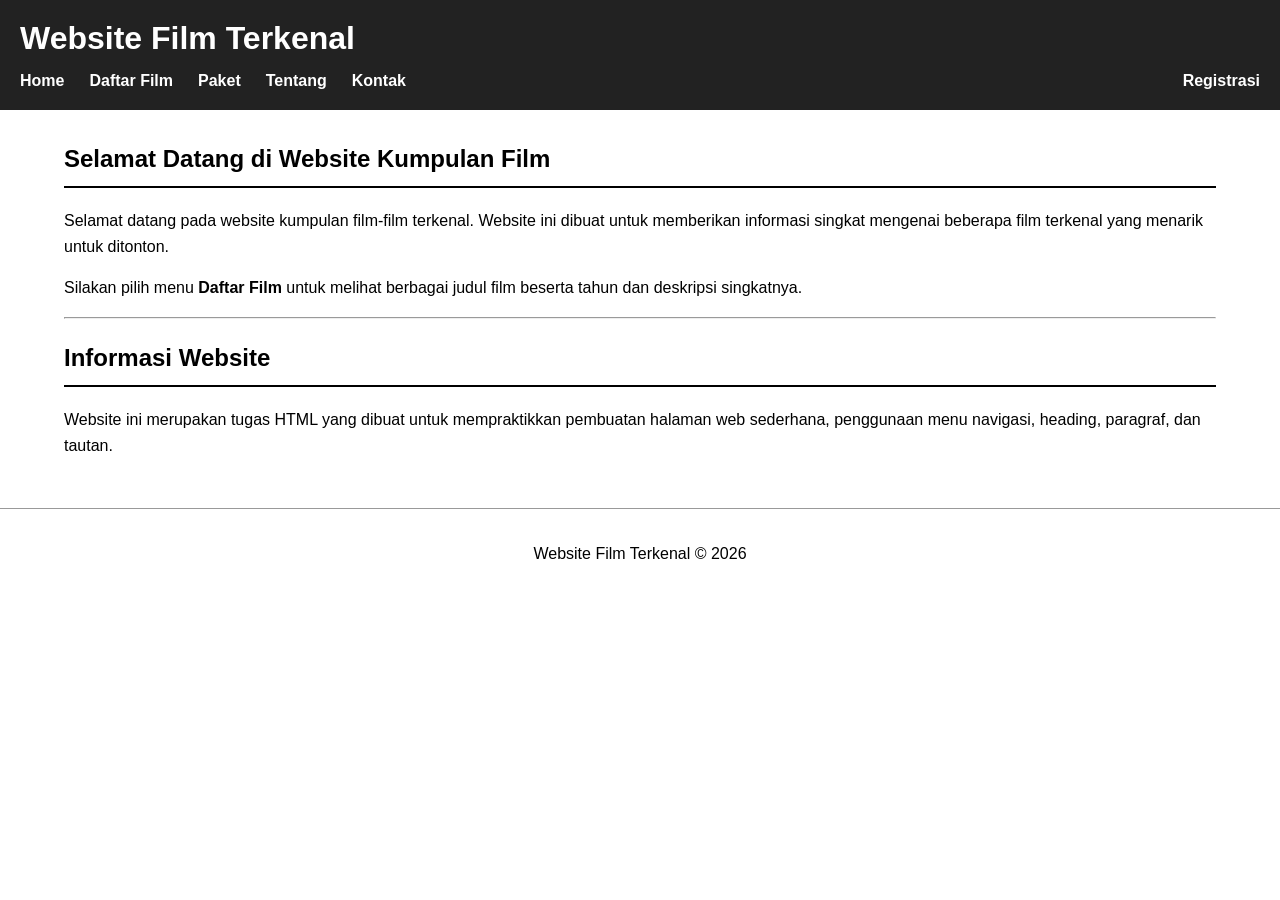
<file: index.html>
<!DOCTYPE html>
<html>
<head>
    <title>Website Film Terkenal</title>
    <link rel="stylesheet" href="style.css">
</head>

<body>

    <header>
        <h1>Website Film Terkenal</h1>

        <nav>
            <a href="index.html">Home</a>
            <a href="film.html">Daftar Film</a>
            <a href="paket.html">Paket</a>
            <a href="tentang.html">Tentang</a>
            <a href="kontak.html">Kontak</a>
            <a href="registrasi.html" class="nav-kanan">Registrasi</a>
        </nav>
    </header>

    <main>

        <h2>Selamat Datang di Website Kumpulan Film</h2>

        <p>
            Selamat datang pada website kumpulan film-film terkenal.
            Website ini dibuat untuk memberikan informasi singkat
            mengenai beberapa film terkenal yang menarik untuk ditonton.
        </p>

        <p>
            Silakan pilih menu <b>Daftar Film</b> untuk melihat
            berbagai judul film beserta tahun dan deskripsi singkatnya.
        </p>

        <hr>

        <h2>Informasi Website</h2>

        <p>
            Website ini merupakan tugas HTML yang dibuat untuk
            mempraktikkan pembuatan halaman web sederhana,
            penggunaan menu navigasi, heading, paragraf, dan tautan.
        </p>

    </main>

    <footer>
        <p>Website Film Terkenal &copy; 2026</p>
    </footer>

</body>
</html>
</file>
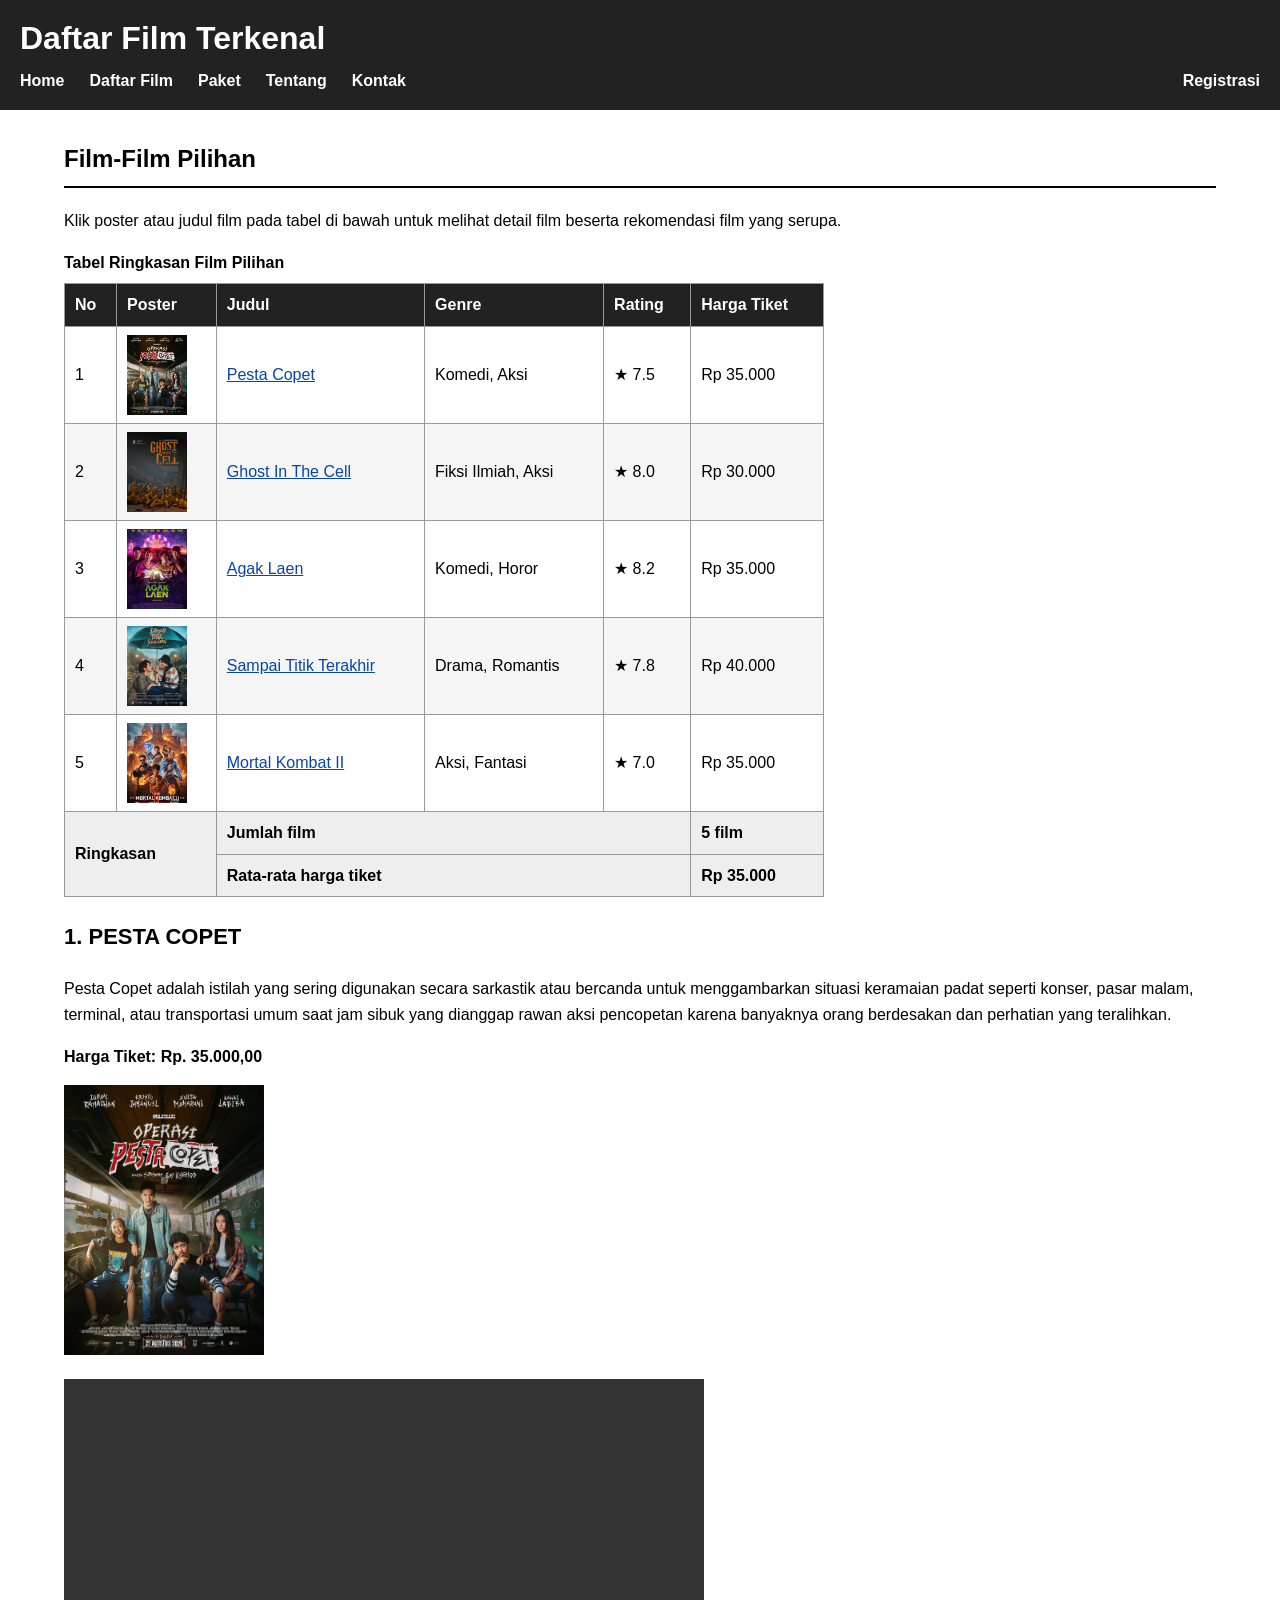
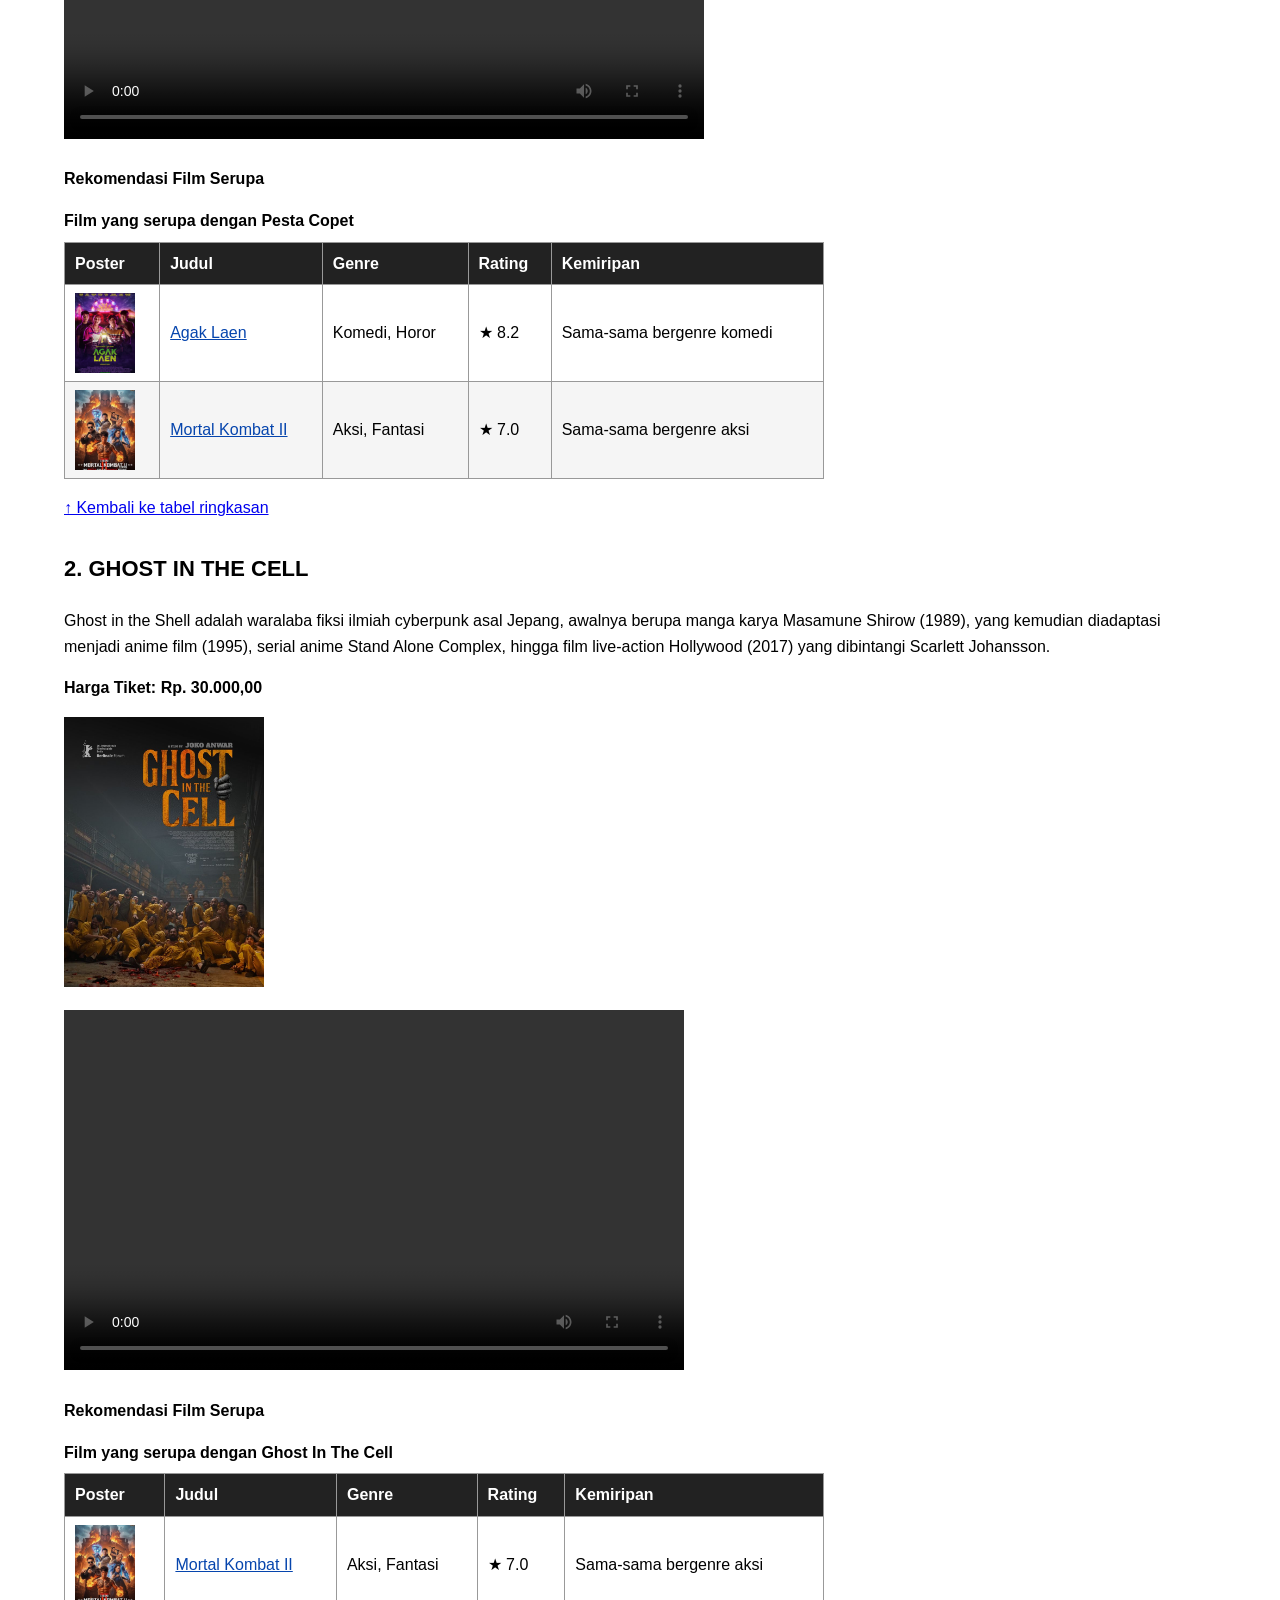
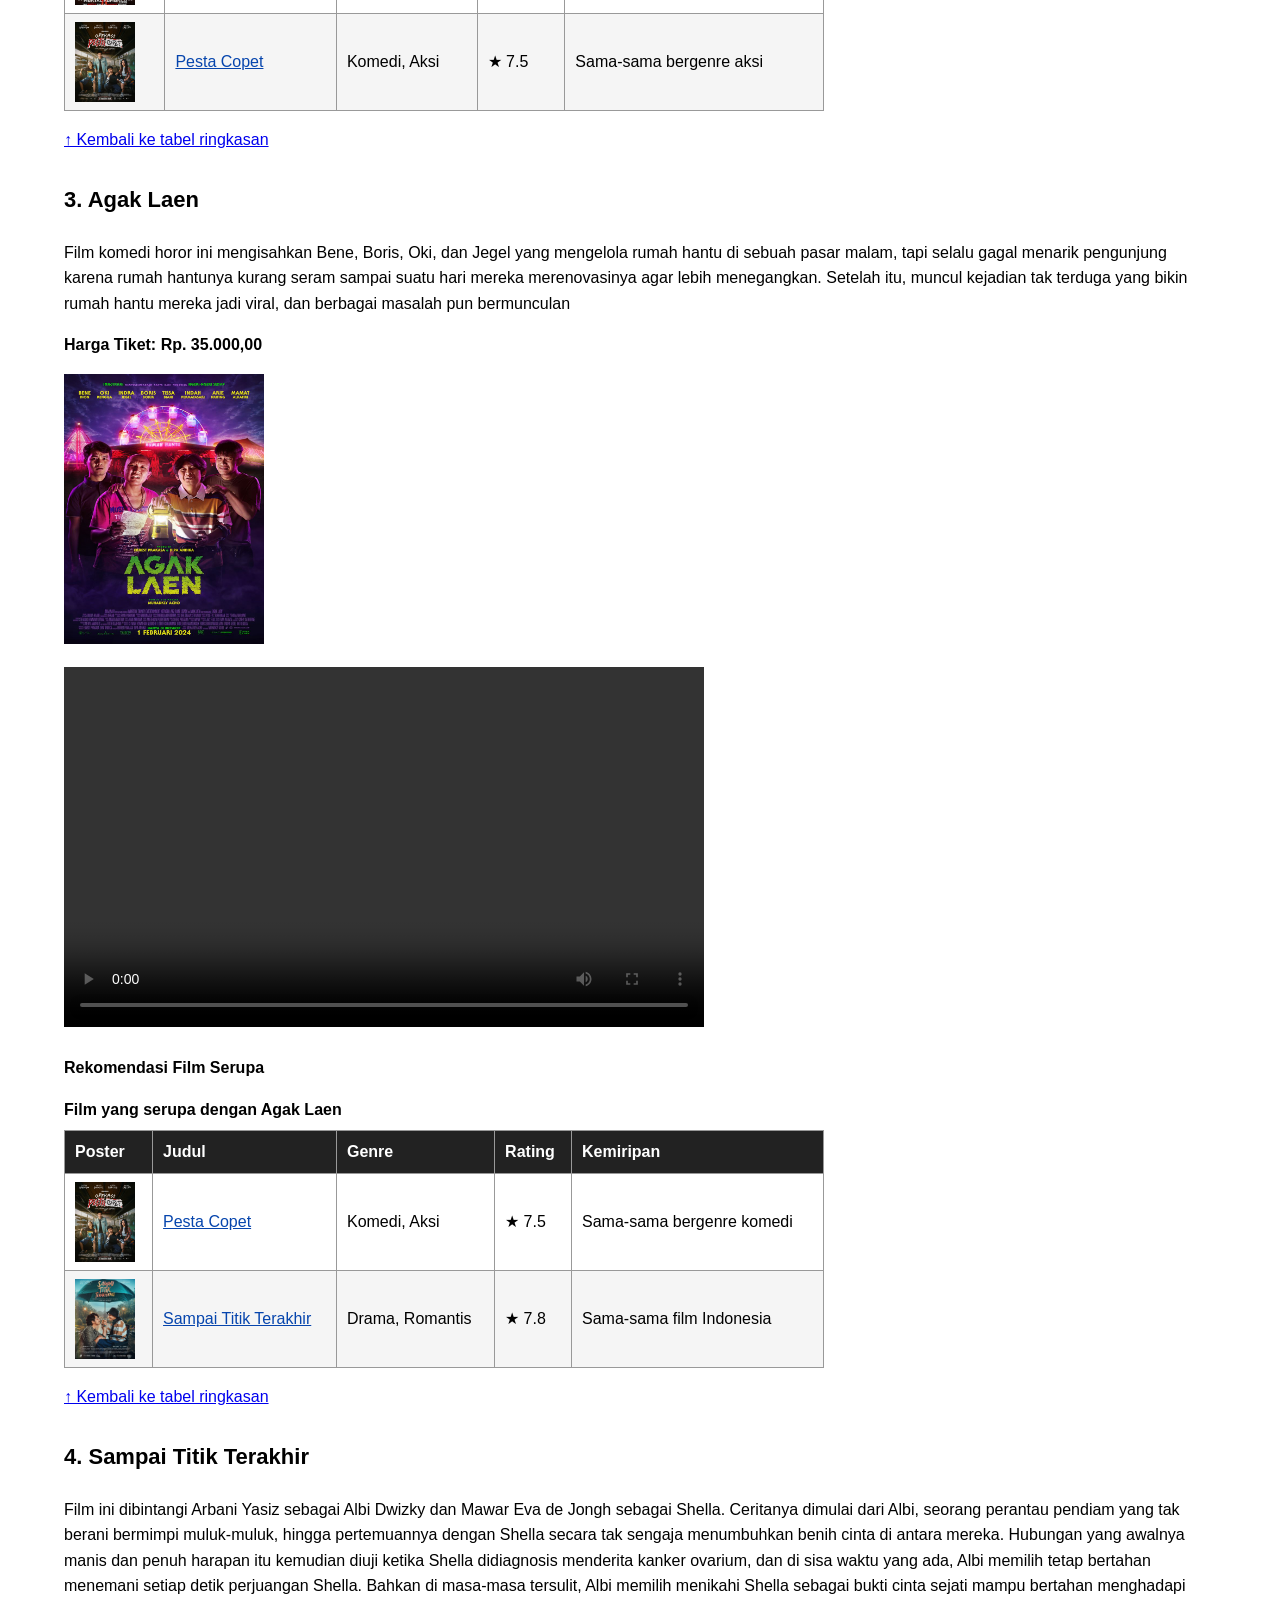
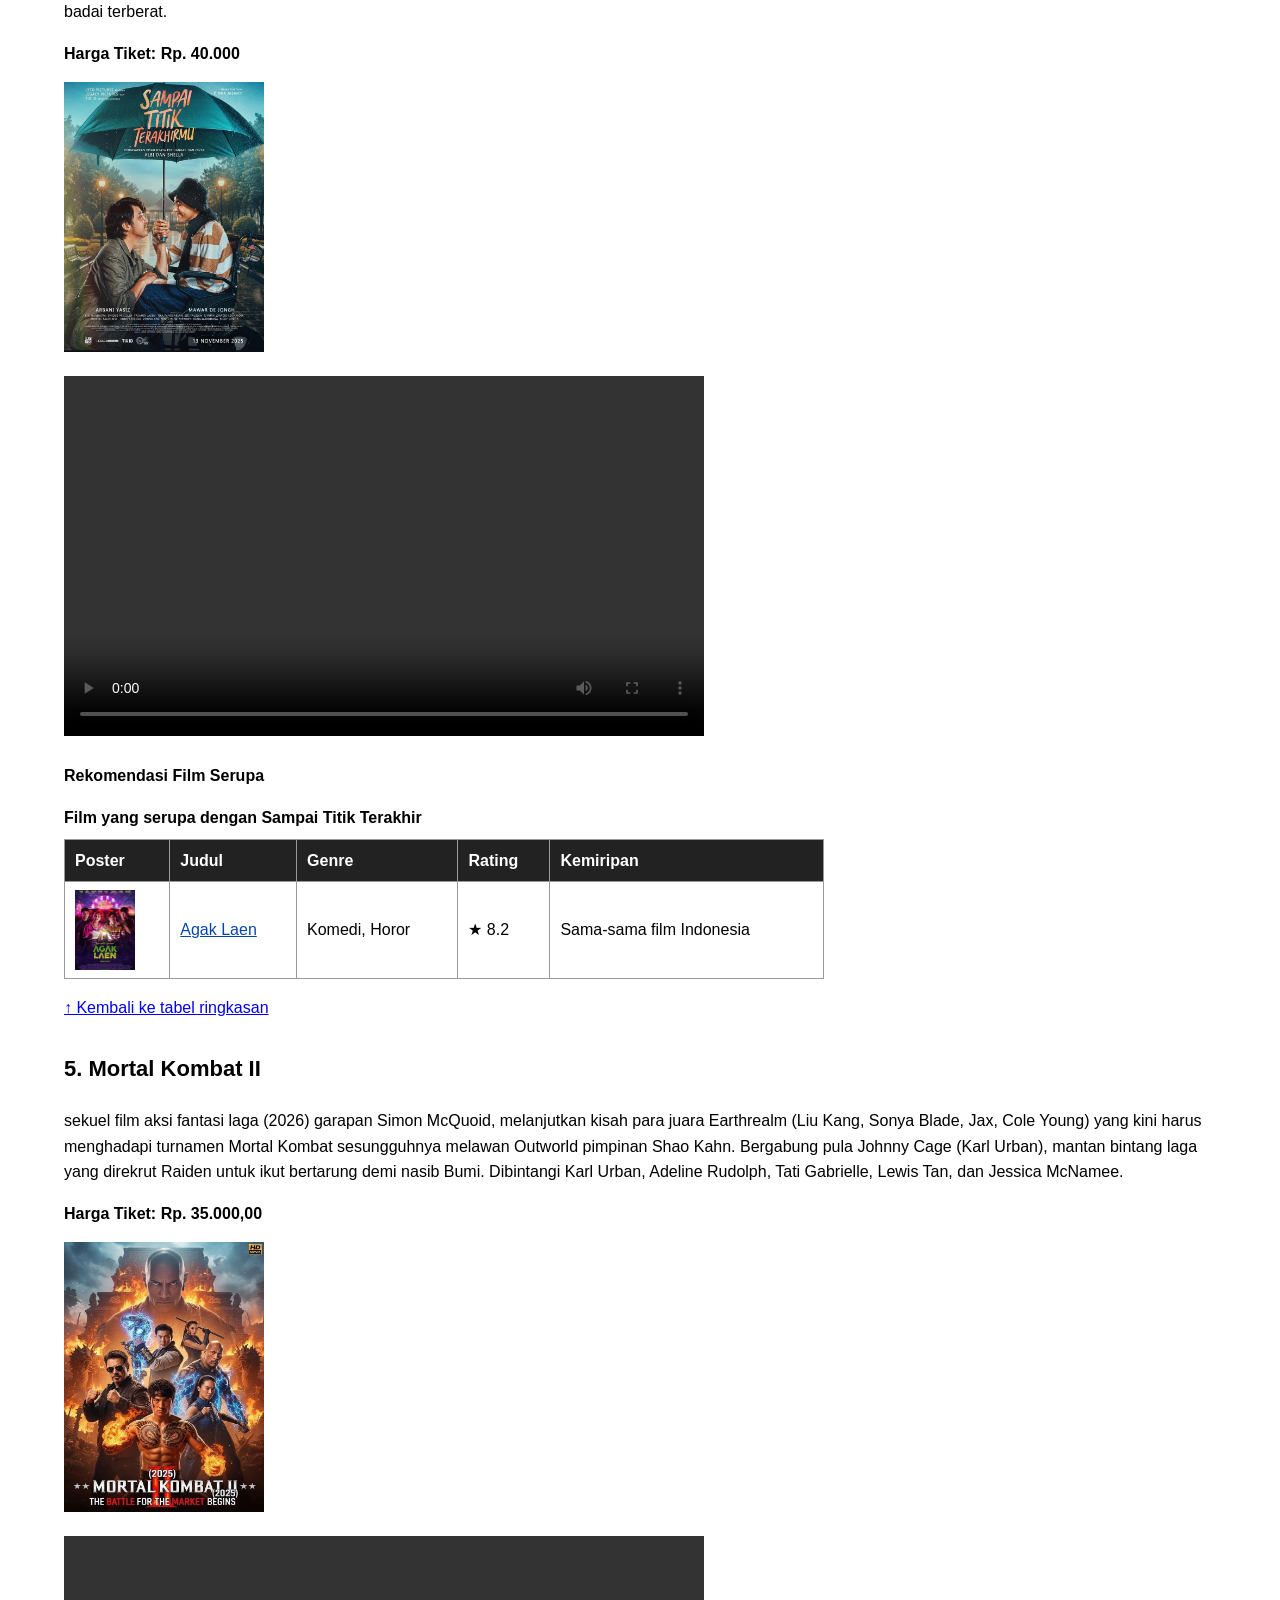
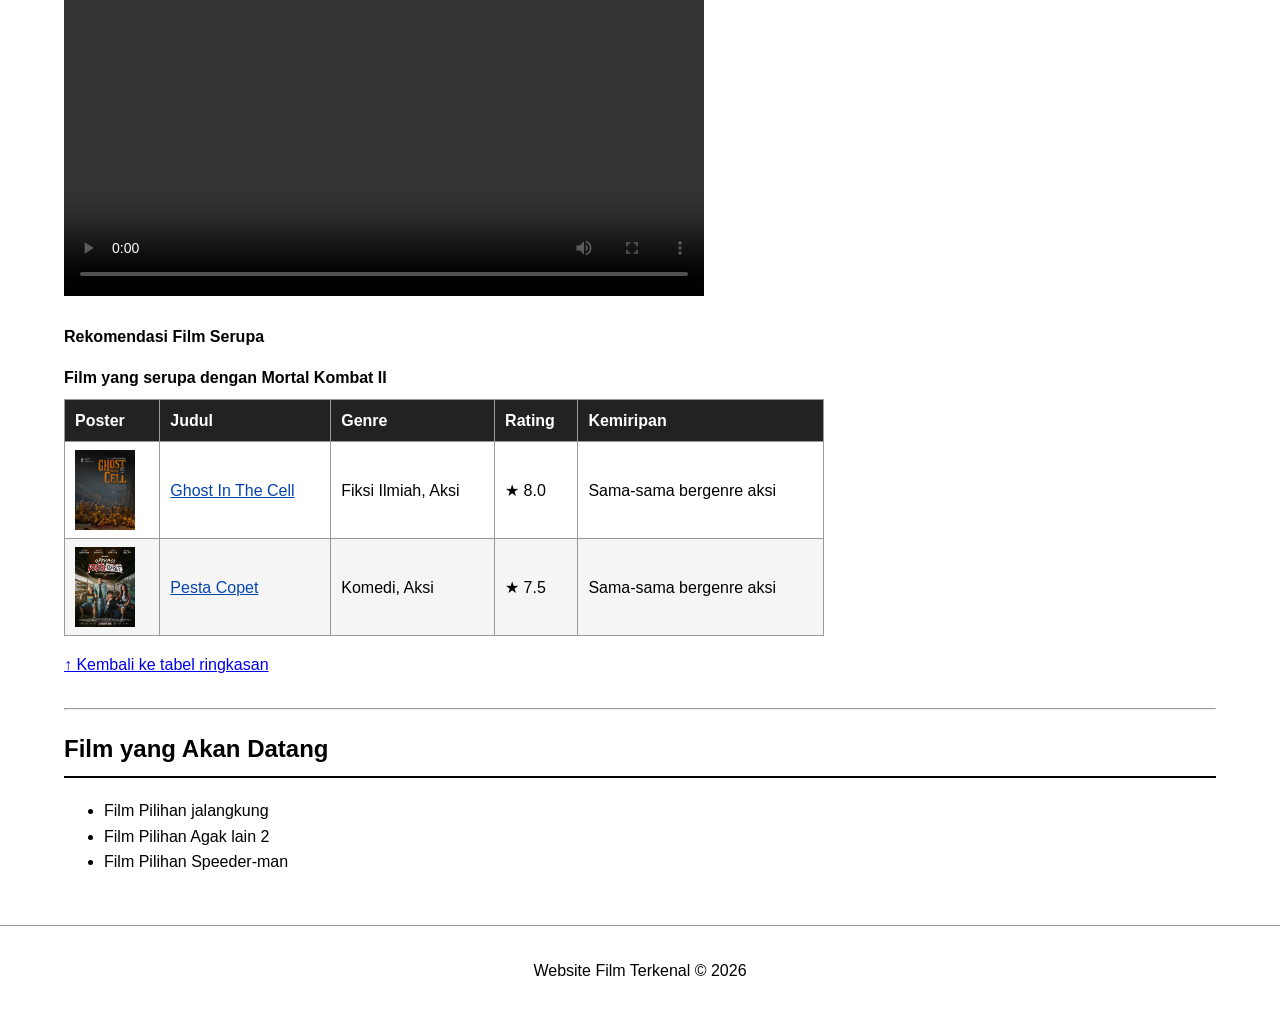
<file: film.html>
<!DOCTYPE html>
<html>
<head>
    <title>Daftar Film</title>
    <link rel="stylesheet" href="style.css">
</head>

<body>

    <header>
        <h1>Daftar Film Terkenal</h1>

        <nav>
            <a href="index.html">Home</a>
            <a href="film.html">Daftar Film</a>
            <a href="paket.html">Paket</a>
            <a href="tentang.html">Tentang</a>
            <a href="kontak.html">Kontak</a>
            <a href="registrasi.html" class="nav-kanan">Registrasi</a>
        </nav>
    </header>

    <main>

        <h2>Film-Film Pilihan</h2>

        <p>
            Klik poster atau judul film pada tabel di bawah untuk melihat
            detail film beserta rekomendasi film yang serupa.
        </p>

        <table id="daftar">
            <caption>Tabel Ringkasan Film Pilihan</caption>
            <thead>
                <tr>
                    <th>No</th>
                    <th>Poster</th>
                    <th>Judul</th>
                    <th>Genre</th>
                    <th>Rating</th>
                    <th>Harga Tiket</th>
                </tr>
            </thead>
            <tbody>
                <tr>
                    <td>1</td>
                    <td><a href="#pesta-copet"><img src="gambar/copet.jpg" alt="Pesta Copet" width="60" height="80"></a></td>
                    <td><a href="#pesta-copet">Pesta Copet</a></td>
                    <td>Komedi, Aksi</td>
                    <td>&#9733; 7.5</td>
                    <td>Rp 35.000</td>
                </tr>
                <tr>
                    <td>2</td>
                    <td><a href="#ghost-in-the-cell"><img src="gambar/Ghost in the Cell.jpeg" alt="Ghost In The Cell" width="60" height="80"></a></td>
                    <td><a href="#ghost-in-the-cell">Ghost In The Cell</a></td>
                    <td>Fiksi Ilmiah, Aksi</td>
                    <td>&#9733; 8.0</td>
                    <td>Rp 30.000</td>
                </tr>
                <tr>
                    <td>3</td>
                    <td><a href="#agak-laen"><img src="gambar/Agak Laen.jpeg" alt="Agak Laen" width="60" height="80"></a></td>
                    <td><a href="#agak-laen">Agak Laen</a></td>
                    <td>Komedi, Horor</td>
                    <td>&#9733; 8.2</td>
                    <td>Rp 35.000</td>
                </tr>
                <tr>
                    <td>4</td>
                    <td><a href="#sampai-titik-terakhir"><img src="gambar/sampai_titik_terakhir.jpeg" alt="Sampai Titik Terakhir" width="60" height="80"></a></td>
                    <td><a href="#sampai-titik-terakhir">Sampai Titik Terakhir</a></td>
                    <td>Drama, Romantis</td>
                    <td>&#9733; 7.8</td>
                    <td>Rp 40.000</td>
                </tr>
                <tr>
                    <td>5</td>
                    <td><a href="#mortal-kombat-2"><img src="gambar/mortal_Kombat_2.jpeg" alt="Mortal Kombat II" width="60" height="80"></a></td>
                    <td><a href="#mortal-kombat-2">Mortal Kombat II</a></td>
                    <td>Aksi, Fantasi</td>
                    <td>&#9733; 7.0</td>
                    <td>Rp 35.000</td>
                </tr>
            </tbody>
            <tfoot>
                <tr>
                    <th colspan="2" rowspan="2">Ringkasan</th>
                    <td colspan="3">Jumlah film</td>
                    <td>5 film</td>
                </tr>
                <tr>
                    <td colspan="3">Rata-rata harga tiket</td>
                    <td>Rp 35.000</td>
                </tr>
            </tfoot>
        </table>

        <section id="pesta-copet">
            <h3>1. PESTA COPET</h3>

            <p>
               Pesta Copet adalah istilah yang sering digunakan secara 
               sarkastik atau bercanda untuk menggambarkan situasi
               keramaian padat seperti konser, pasar malam, terminal, 
               atau transportasi umum saat jam sibuk yang dianggap rawan 
               aksi pencopetan karena banyaknya orang berdesakan dan 
               perhatian yang teralihkan.
            </p>

            <p class="harga">
                <b>Harga Tiket: Rp. 35.000,00</b>
            </p>

            <img src="gambar/copet.jpg" alt="Pesta Copet" width="200" height="270">

            <p>
                <video width="640" height="360" controls>
                    <source src="video/pesta_copet.mp4" type="video/mp4">
                    Browser Anda tidak mendukung tag video.
                </video>
            </p>

            <h4>Rekomendasi Film Serupa</h4>
            <table>
                <caption>Film yang serupa dengan Pesta Copet</caption>
                <thead>
                    <tr>
                        <th>Poster</th>
                        <th>Judul</th>
                        <th>Genre</th>
                        <th>Rating</th>
                        <th>Kemiripan</th>
                    </tr>
                </thead>
                <tbody>
                    <tr>
                        <td><a href="#agak-laen"><img src="gambar/Agak Laen.jpeg" alt="Agak Laen" width="60" height="80"></a></td>
                        <td><a href="#agak-laen">Agak Laen</a></td>
                        <td>Komedi, Horor</td>
                        <td>&#9733; 8.2</td>
                        <td>Sama-sama bergenre komedi</td>
                    </tr>
                    <tr>
                        <td><a href="#mortal-kombat-2"><img src="gambar/mortal_Kombat_2.jpeg" alt="Mortal Kombat II" width="60" height="80"></a></td>
                        <td><a href="#mortal-kombat-2">Mortal Kombat II</a></td>
                        <td>Aksi, Fantasi</td>
                        <td>&#9733; 7.0</td>
                        <td>Sama-sama bergenre aksi</td>
                    </tr>
                </tbody>
            </table>

            <p><a href="#daftar">&uarr; Kembali ke tabel ringkasan</a></p>
        </section>

        <section id="ghost-in-the-cell">
            <h3>2. GHOST IN THE CELL</h3>

            <p>
                Ghost in the Shell adalah waralaba fiksi ilmiah cyberpunk asal Jepang, 
                awalnya berupa manga karya Masamune Shirow (1989), yang kemudian diadaptasi
                menjadi anime film (1995), serial anime Stand Alone Complex, hingga film 
                live-action Hollywood (2017) yang dibintangi Scarlett Johansson.
            </p>

            <p class="harga">
                <b>Harga Tiket: Rp. 30.000,00</b>
            </p>

            <img src="gambar/Ghost in the Cell.jpeg" alt="Ghost In The Cell" width="200" height="270">

            <p>
                <video src="video/gosh.mp4" width="620" height="360" controls></video>
            </p>

            <h4>Rekomendasi Film Serupa</h4>
            <table>
                <caption>Film yang serupa dengan Ghost In The Cell</caption>
                <thead>
                    <tr>
                        <th>Poster</th>
                        <th>Judul</th>
                        <th>Genre</th>
                        <th>Rating</th>
                        <th>Kemiripan</th>
                    </tr>
                </thead>
                <tbody>
                    <tr>
                        <td><a href="#mortal-kombat-2"><img src="gambar/mortal_Kombat_2.jpeg" alt="Mortal Kombat II" width="60" height="80"></a></td>
                        <td><a href="#mortal-kombat-2">Mortal Kombat II</a></td>
                        <td>Aksi, Fantasi</td>
                        <td>&#9733; 7.0</td>
                        <td>Sama-sama bergenre aksi</td>
                    </tr>
                    <tr>
                        <td><a href="#pesta-copet"><img src="gambar/copet.jpg" alt="Pesta Copet" width="60" height="80"></a></td>
                        <td><a href="#pesta-copet">Pesta Copet</a></td>
                        <td>Komedi, Aksi</td>
                        <td>&#9733; 7.5</td>
                        <td>Sama-sama bergenre aksi</td>
                    </tr>
                </tbody>
            </table>

            <p><a href="#daftar">&uarr; Kembali ke tabel ringkasan</a></p>
        </section>

        <section id="agak-laen">
            <h3>3. Agak Laen</h3>

            <p>
                Film komedi horor ini mengisahkan Bene, Boris, Oki, 
                dan Jegel yang mengelola rumah hantu di sebuah pasar malam, 
                tapi selalu gagal menarik pengunjung karena rumah hantunya 
                kurang seram sampai suatu hari mereka merenovasinya agar 
                lebih menegangkan. Setelah itu, muncul kejadian tak terduga 
                yang bikin rumah hantu mereka jadi viral, dan berbagai masalah pun bermunculan
            </p>

            <p class="harga">
                <b>Harga Tiket: Rp. 35.000,00</b>
            </p>

            <img src="gambar/Agak Laen.jpeg" alt="Agak Laen" width="200" height="270">

            <p>
                <video width="640" height="360" controls>
                    <source src="video/Agak_Lain.mp4" type="video/mp4">
                    Browser Anda tidak mendukung tag video.
                </video>
            </p>

            <h4>Rekomendasi Film Serupa</h4>
            <table>
                <caption>Film yang serupa dengan Agak Laen</caption>
                <thead>
                    <tr>
                        <th>Poster</th>
                        <th>Judul</th>
                        <th>Genre</th>
                        <th>Rating</th>
                        <th>Kemiripan</th>
                    </tr>
                </thead>
                <tbody>
                    <tr>
                        <td><a href="#pesta-copet"><img src="gambar/copet.jpg" alt="Pesta Copet" width="60" height="80"></a></td>
                        <td><a href="#pesta-copet">Pesta Copet</a></td>
                        <td>Komedi, Aksi</td>
                        <td>&#9733; 7.5</td>
                        <td>Sama-sama bergenre komedi</td>
                    </tr>
                    <tr>
                        <td><a href="#sampai-titik-terakhir"><img src="gambar/sampai_titik_terakhir.jpeg" alt="Sampai Titik Terakhir" width="60" height="80"></a></td>
                        <td><a href="#sampai-titik-terakhir">Sampai Titik Terakhir</a></td>
                        <td>Drama, Romantis</td>
                        <td>&#9733; 7.8</td>
                        <td>Sama-sama film Indonesia</td>
                    </tr>
                </tbody>
            </table>

            <p><a href="#daftar">&uarr; Kembali ke tabel ringkasan</a></p>
        </section>

        <section id="sampai-titik-terakhir">
            <h3>4. Sampai Titik Terakhir</h3>

            <p>
                Film ini dibintangi Arbani Yasiz sebagai Albi Dwizky 
                dan Mawar Eva de Jongh sebagai Shella. Ceritanya dimulai 
                dari Albi, seorang perantau pendiam yang tak berani bermimpi 
                muluk-muluk, hingga pertemuannya dengan Shella secara tak 
                sengaja menumbuhkan benih cinta di antara mereka. Hubungan yang 
                awalnya manis dan penuh harapan itu kemudian diuji ketika Shella 
                didiagnosis menderita kanker ovarium, dan di sisa waktu yang ada, 
                Albi memilih tetap bertahan menemani setiap detik perjuangan Shella. 
                Bahkan di masa-masa tersulit, Albi memilih menikahi Shella sebagai 
                bukti cinta sejati mampu bertahan menghadapi badai terberat.
            </p>

            <p class="harga">
                <b>Harga Tiket: Rp. 40.000</b>
            </p>

            <img src="gambar/sampai_titik_terakhir.jpeg" alt="Sampai Titik Terakhir" width="200" height="270">

            <p>
                <video src="video/sampai.mp4" width="640" height="360" controls></video>
            </p>

            <h4>Rekomendasi Film Serupa</h4>
            <table>
                <caption>Film yang serupa dengan Sampai Titik Terakhir</caption>
                <thead>
                    <tr>
                        <th>Poster</th>
                        <th>Judul</th>
                        <th>Genre</th>
                        <th>Rating</th>
                        <th>Kemiripan</th>
                    </tr>
                </thead>
                <tbody>
                    <tr>
                        <td><a href="#agak-laen"><img src="gambar/Agak Laen.jpeg" alt="Agak Laen" width="60" height="80"></a></td>
                        <td><a href="#agak-laen">Agak Laen</a></td>
                        <td>Komedi, Horor</td>
                        <td>&#9733; 8.2</td>
                        <td>Sama-sama film Indonesia</td>
                    </tr>
                </tbody>
            </table>

            <p><a href="#daftar">&uarr; Kembali ke tabel ringkasan</a></p>
        </section>

        <section id="mortal-kombat-2">
            <h3>5. Mortal Kombat II</h3>

            <p>
                sekuel film aksi fantasi laga (2026) garapan Simon McQuoid, melanjutkan 
                kisah para juara Earthrealm (Liu Kang, Sonya Blade, Jax, Cole Young) 
                yang kini harus menghadapi turnamen Mortal Kombat sesungguhnya melawan 
                Outworld pimpinan Shao Kahn. Bergabung pula Johnny Cage (Karl Urban), 
                mantan bintang laga yang direkrut Raiden untuk ikut bertarung demi nasib Bumi. 
                Dibintangi Karl Urban, Adeline Rudolph, Tati Gabrielle, Lewis Tan, dan Jessica McNamee.
            </p>

            <p class="harga">
                <b>Harga Tiket: Rp. 35.000,00</b>
            </p>

            <p>
                <img src="gambar/mortal_Kombat_2.jpeg" alt="Mortal Kombat II" width="200" height="270">
            </p>

            <p>
                <video src="video/mortal.mp4" height="360" width="640" controls></video>
            </p>

            <h4>Rekomendasi Film Serupa</h4>
            <table>
                <caption>Film yang serupa dengan Mortal Kombat II</caption>
                <thead>
                    <tr>
                        <th>Poster</th>
                        <th>Judul</th>
                        <th>Genre</th>
                        <th>Rating</th>
                        <th>Kemiripan</th>
                    </tr>
                </thead>
                <tbody>
                    <tr>
                        <td><a href="#ghost-in-the-cell"><img src="gambar/Ghost in the Cell.jpeg" alt="Ghost In The Cell" width="60" height="80"></a></td>
                        <td><a href="#ghost-in-the-cell">Ghost In The Cell</a></td>
                        <td>Fiksi Ilmiah, Aksi</td>
                        <td>&#9733; 8.0</td>
                        <td>Sama-sama bergenre aksi</td>
                    </tr>
                    <tr>
                        <td><a href="#pesta-copet"><img src="gambar/copet.jpg" alt="Pesta Copet" width="60" height="80"></a></td>
                        <td><a href="#pesta-copet">Pesta Copet</a></td>
                        <td>Komedi, Aksi</td>
                        <td>&#9733; 7.5</td>
                        <td>Sama-sama bergenre aksi</td>
                    </tr>
                </tbody>
            </table>

            <p><a href="#daftar">&uarr; Kembali ke tabel ringkasan</a></p>
        </section>

        <hr>

        <h2>Film yang Akan Datang</h2>

        <ul>
            <li>Film Pilihan jalangkung</li>
            <li>Film Pilihan Agak lain 2</li>
            <li>Film Pilihan Speeder-man</li>
        </ul>

    </main>

    <footer>
        <p>Website Film Terkenal &copy; 2026</p>
    </footer>

</body>
</html>
</file>
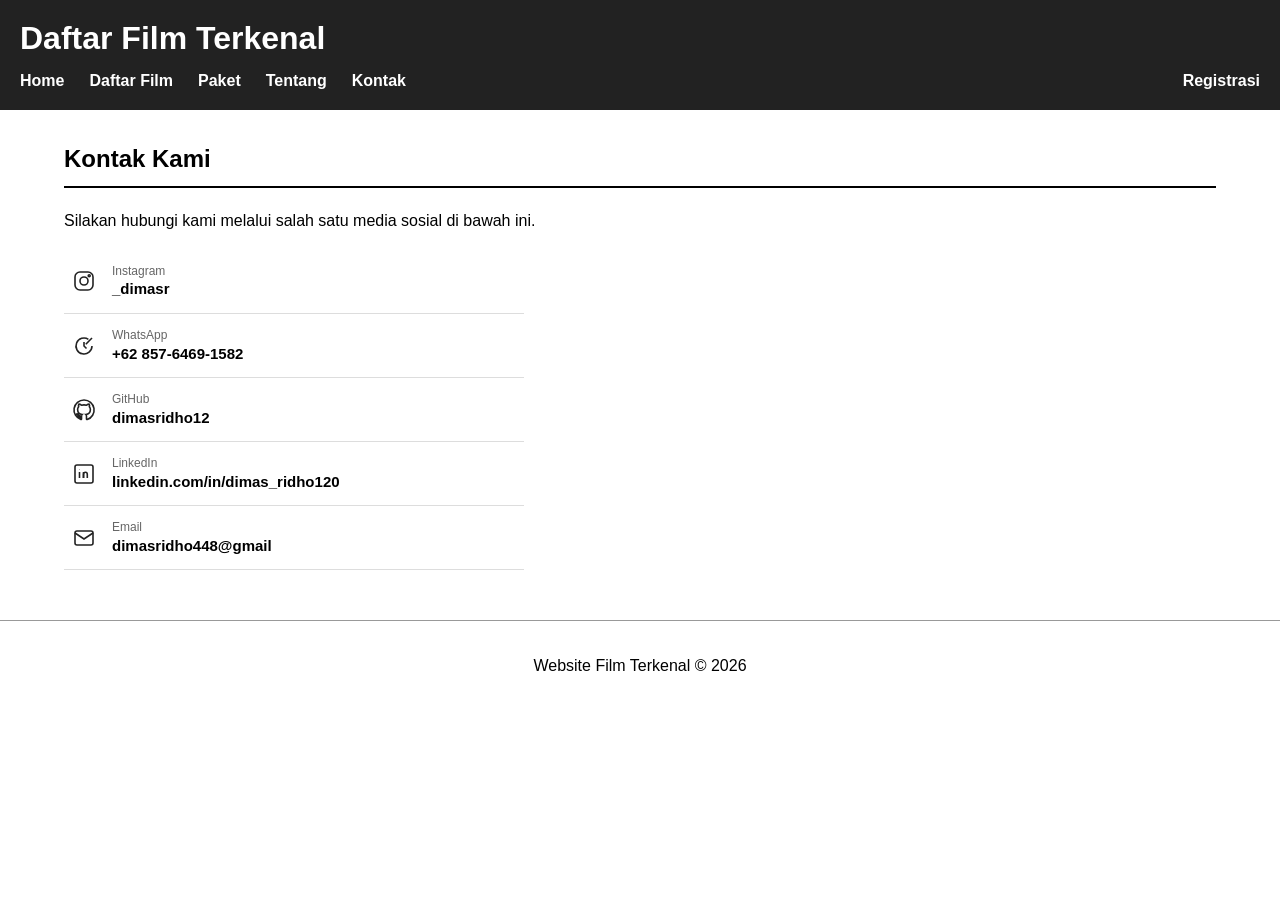
<file: kontak.html>
<!DOCTYPE html>
<html>
<head>
    <title>Kontak</title>
    <link rel="stylesheet" href="style.css">
</head>

<body>

    <header>
        <h1>Daftar Film Terkenal</h1>

        <nav>
            <a href="index.html">Home</a>
            <a href="film.html">Daftar Film</a>
            <a href="paket.html">Paket</a>
            <a href="tentang.html">Tentang</a>
            <a href="kontak.html">Kontak</a>
            <a href="registrasi.html" class="nav-kanan">Registrasi</a>
        </nav>
    </header>

    <main>

        <h2>Kontak Kami</h2>

        <p>
            Silakan hubungi kami melalui salah satu media sosial di bawah ini.
        </p>

        <ul class="contacts">
            <li>
                <a href="https://instagram.com/username_instagram" target="_blank" rel="noopener">
                    <span class="icon">
                        <svg viewBox="0 0 24 24" fill="none" stroke="currentColor" stroke-width="1.6"><rect x="3" y="3" width="18" height="18" rx="5"/><circle cx="12" cy="12" r="4"/><circle cx="17.2" cy="6.8" r="1"/></svg>
                    </span>
                    <span class="label">
                        <span class="platform">Instagram</span>
                        <span class="value">_dimasr</span>
                    </span>
                </a>
            </li>

            <li>
                <a href="https://wa.me/6285764691582" target="_blank" rel="noopener">
                    <span class="icon">
                        <svg viewBox="0 0 24 24" fill="none" stroke="currentColor" stroke-width="1.6"><path d="M20 12a8 8 0 1 1-3.6-6.7"/><path d="M20 4l-6.2 6.2"/><path d="M12 8v4l2.5 2.5"/></svg>
                    </span>
                    <span class="label">
                        <span class="platform">WhatsApp</span>
                        <span class="value">+62 857-6469-1582</span>
                    </span>
                </a>
            </li>

            <li>
                <a href="https://github.com/dimasridho12_github" target="_blank" rel="noopener">
                    <span class="icon">
                        <svg viewBox="0 0 24 24" fill="none" stroke="currentColor" stroke-width="1.6"><path d="M12 2a10 10 0 0 0-3.16 19.49c.5.09.68-.22.68-.48v-1.7c-2.78.6-3.37-1.34-3.37-1.34-.46-1.15-1.11-1.46-1.11-1.46-.9-.62.07-.6.07-.6 1 .07 1.53 1.03 1.53 1.03.9 1.52 2.34 1.08 2.91.83.09-.65.35-1.08.63-1.33-2.22-.25-4.56-1.11-4.56-4.93 0-1.09.39-1.98 1.03-2.68-.1-.25-.45-1.27.1-2.65 0 0 .84-.27 2.75 1.02a9.5 9.5 0 0 1 5 0c1.91-1.29 2.75-1.02 2.75-1.02.55 1.38.2 2.4.1 2.65.64.7 1.03 1.59 1.03 2.68 0 3.83-2.35 4.68-4.58 4.92.36.31.68.92.68 1.86v2.75c0 .27.18.58.69.48A10 10 0 0 0 12 2z"/></svg>
                    </span>
                    <span class="label">
                        <span class="platform">GitHub</span>
                        <span class="value">dimasridho12</span>
                    </span>
                </a>
            </li>

            <li>
                <a href="https://linkedin.com/in/username_linkedin" target="_blank" rel="noopener">
                    <span class="icon">
                        <svg viewBox="0 0 24 24" fill="none" stroke="currentColor" stroke-width="1.6"><rect x="3" y="3" width="18" height="18" rx="2"/><path d="M7.5 10v6"/><circle cx="7.5" cy="7.3" r="0.4" fill="currentColor" stroke="none"/><path d="M11.5 16v-3.6c0-1.3.9-2.1 2-2.1s1.8.8 1.8 2.1V16"/><path d="M11.5 10v6"/></svg>
                    </span>
                    <span class="label">
                        <span class="platform">LinkedIn</span>
                        <span class="value">linkedin.com/in/dimas_ridho120</span>
                    </span>
                </a>
            </li>

            <li>
                <a href="mailto:email@contoh.com">
                    <span class="icon">
                        <svg viewBox="0 0 24 24" fill="none" stroke="currentColor" stroke-width="1.6"><rect x="3" y="5" width="18" height="14" rx="2"/><path d="M3 7l9 6 9-6"/></svg>
                    </span>
                    <span class="label">
                        <span class="platform">Email</span>
                        <span class="value">dimasridho448@gmail</span>
                    </span>
                </a>
            </li>
        </ul>

    </main>

    <footer>
        <p>Website Film Terkenal &copy; 2026</p>
    </footer>

</body>
</html>
</file>
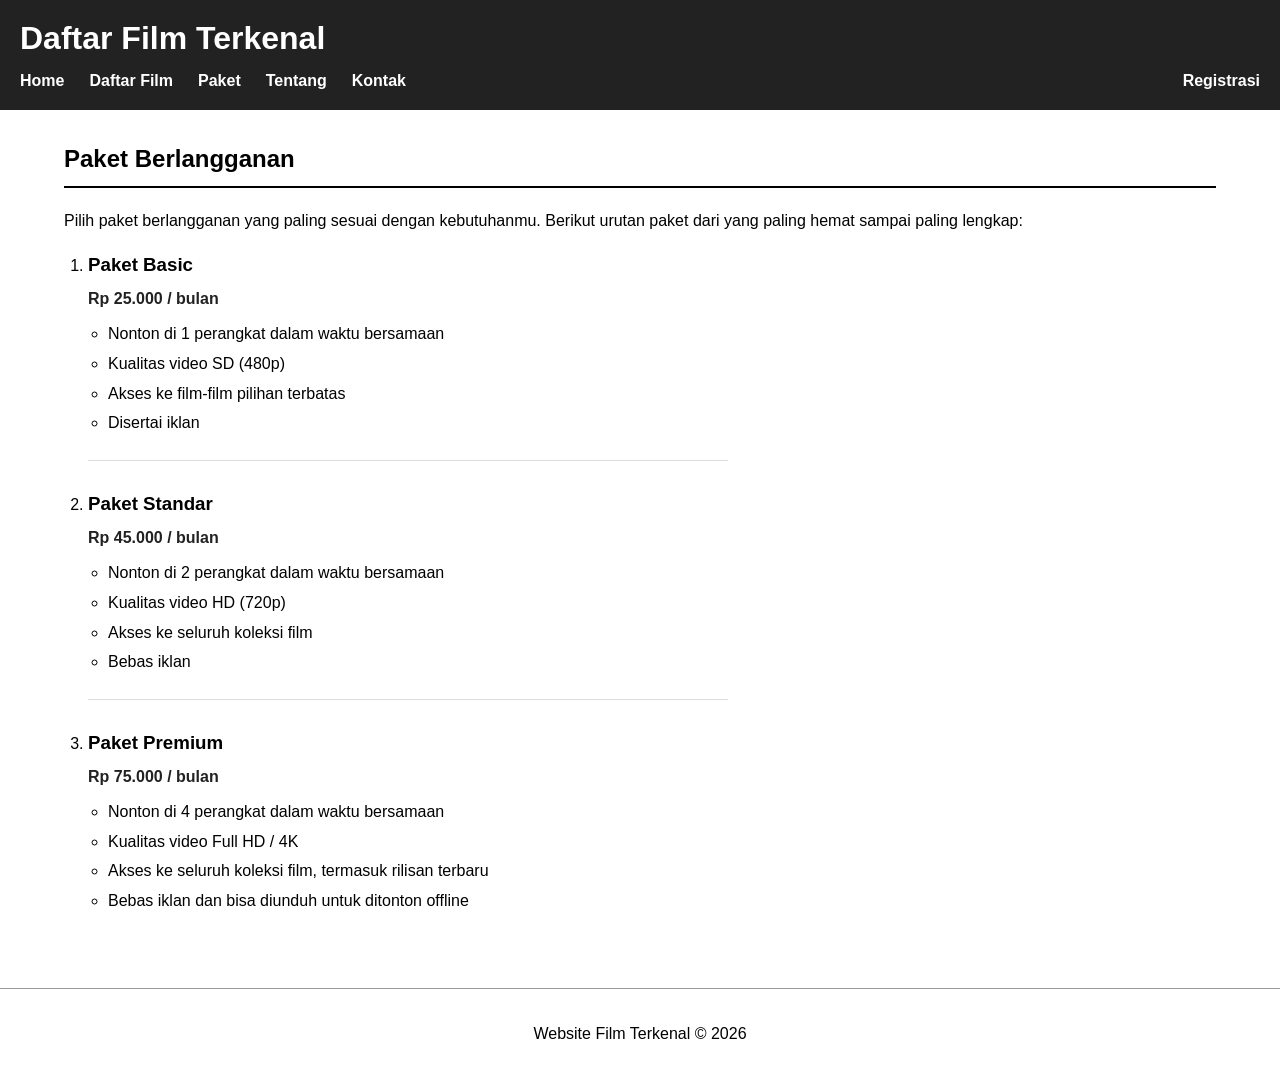
<file: paket.html>
<!DOCTYPE html>
<html>
<head>
    <title>Paket Berlangganan</title>
    <link rel="stylesheet" href="style.css">
</head>

<body>

    <header>
        <h1>Daftar Film Terkenal</h1>

        <nav>
            <a href="index.html">Home</a>
            <a href="film.html">Daftar Film</a>
            <a href="paket.html">Paket</a>
            <a href="tentang.html">Tentang</a>
            <a href="kontak.html">Kontak</a>
            <a href="registrasi.html" class="nav-kanan">Registrasi</a>
        </nav>
    </header>

    <main>

        <h2>Paket Berlangganan</h2>

        <p>
            Pilih paket berlangganan yang paling sesuai dengan kebutuhanmu.
            Berikut urutan paket dari yang paling hemat sampai paling lengkap:
        </p>

        <ol class="packages">
            <li>
                <h3>Paket Basic</h3>
                <p class="harga"><b>Rp 25.000 / bulan</b></p>
                <ul>
                    <li>Nonton di 1 perangkat dalam waktu bersamaan</li>
                    <li>Kualitas video SD (480p)</li>
                    <li>Akses ke film-film pilihan terbatas</li>
                    <li>Disertai iklan</li>
                </ul>
            </li>

            <li>
                <h3>Paket Standar</h3>
                <p class="harga"><b>Rp 45.000 / bulan</b></p>
                <ul>
                    <li>Nonton di 2 perangkat dalam waktu bersamaan</li>
                    <li>Kualitas video HD (720p)</li>
                    <li>Akses ke seluruh koleksi film</li>
                    <li>Bebas iklan</li>
                </ul>
            </li>

            <li>
                <h3>Paket Premium</h3>
                <p class="harga"><b>Rp 75.000 / bulan</b></p>
                <ul>
                    <li>Nonton di 4 perangkat dalam waktu bersamaan</li>
                    <li>Kualitas video Full HD / 4K</li>
                    <li>Akses ke seluruh koleksi film, termasuk rilisan terbaru</li>
                    <li>Bebas iklan dan bisa diunduh untuk ditonton offline</li>
                </ul>
            </li>
        </ol>

    </main>

    <footer>
        <p>Website Film Terkenal &copy; 2026</p>
    </footer>

</body>
</html>
</file>
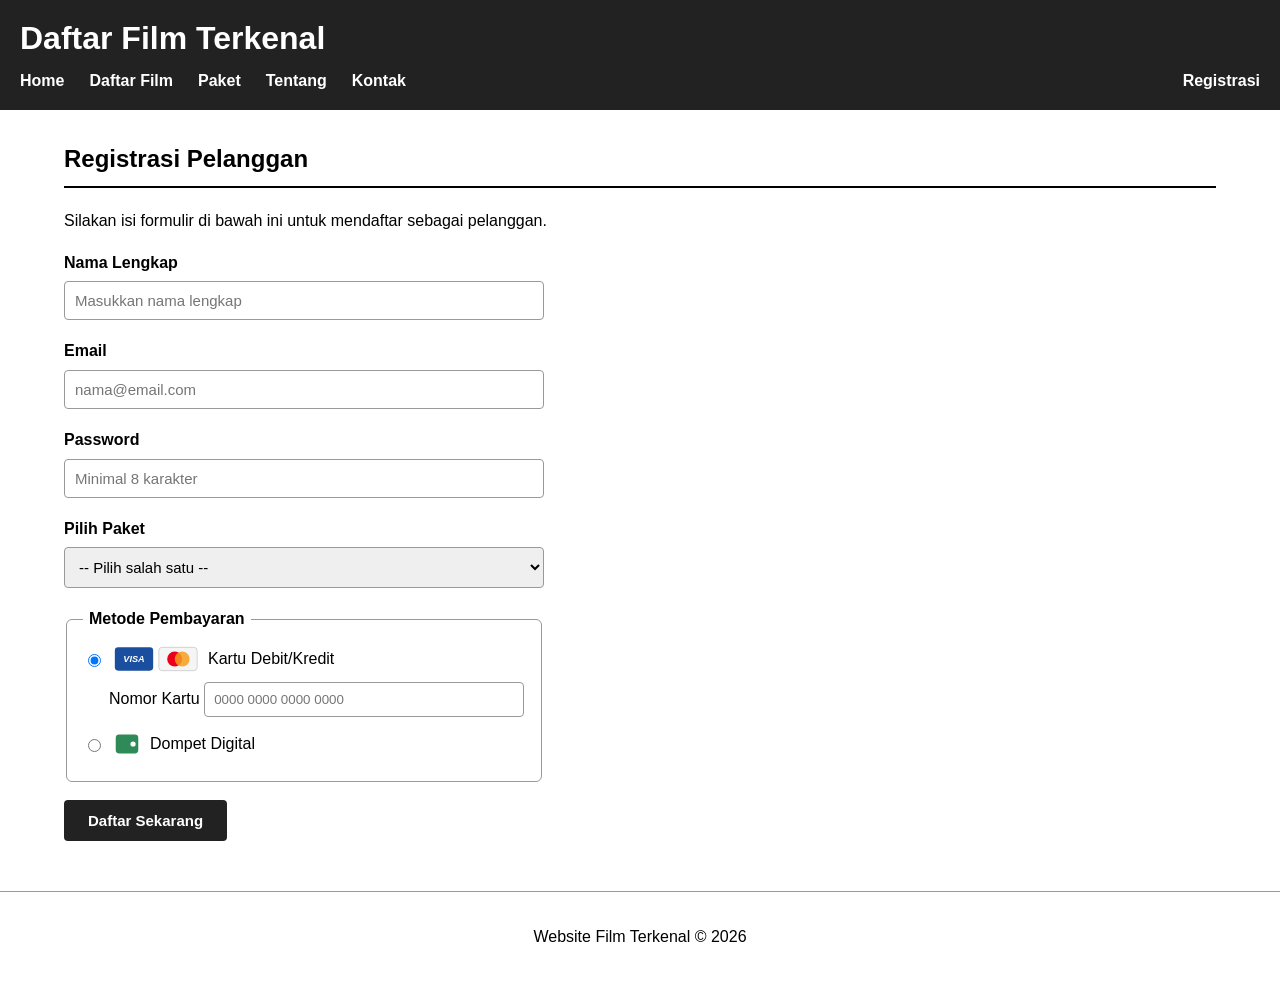
<file: registrasi.html>
<!DOCTYPE html>
<html>
<head>
    <title>Registrasi Pelanggan</title>
    <link rel="stylesheet" href="style.css">
</head>

<body>

    <header>
        <h1>Daftar Film Terkenal</h1>

        <nav>
            <a href="index.html">Home</a>
            <a href="film.html">Daftar Film</a>
            <a href="paket.html">Paket</a>
            <a href="tentang.html">Tentang</a>
            <a href="kontak.html">Kontak</a>
            <a href="registrasi.html" class="nav-kanan">Registrasi</a>
        </nav>
    </header>

    <main>

        <h2>Registrasi Pelanggan</h2>

        <p>
            Silakan isi formulir di bawah ini untuk mendaftar sebagai pelanggan.
        </p>

        <form class="form-registrasi" action="#" method="post">

            <div class="form-group">
                <label for="nama">Nama Lengkap</label>
                <input type="text" id="nama" name="nama" placeholder="Masukkan nama lengkap" required>
            </div>

            <div class="form-group">
                <label for="email">Email</label>
                <input type="email" id="email" name="email" placeholder="nama@email.com" required>
            </div>

            <div class="form-group">
                <label for="password">Password</label>
                <input type="password" id="password" name="password" placeholder="Minimal 8 karakter" minlength="8" required>
            </div>

            <div class="form-group">
                <label for="paket">Pilih Paket</label>
                <select id="paket" name="paket" required>
                    <option value="">-- Pilih salah satu --</option>
                    <option value="basic">Basic - Rp 25.000/bulan</option>
                    <option value="standar">Standar - Rp 45.000/bulan</option>
                    <option value="premium">Premium - Rp 75.000/bulan</option>
                </select>
            </div>

            <fieldset class="metode-bayar">
                <legend>Metode Pembayaran</legend>

                <div class="opsi-bayar">
                    <input type="radio" id="bayar-kartu" name="metode_bayar" value="kartu" checked>
                    <label for="bayar-kartu">
                        <span class="logo-kartu">
                            <svg viewBox="0 0 48 30" width="40" height="26" aria-hidden="true">
                                <rect x="1" y="1" width="46" height="28" rx="4" fill="#1a4fa0"/>
                                <text x="24" y="19" text-anchor="middle" font-family="Arial, sans-serif" font-weight="bold" font-style="italic" font-size="11" fill="#ffffff">VISA</text>
                            </svg>
                            <svg viewBox="0 0 48 30" width="40" height="26" aria-hidden="true">
                                <rect x="1" y="1" width="46" height="28" rx="4" fill="#f5f5f5" stroke="#ccc"/>
                                <circle cx="20" cy="15" r="9" fill="#eb001b"/>
                                <circle cx="29" cy="15" r="9" fill="#f79e1b" fill-opacity="0.85"/>
                            </svg>
                        </span>
                        Kartu Debit/Kredit
                    </label>
                </div>

                <div class="input-kartu" id="input-kartu">
                    <label for="no-kartu">Nomor Kartu</label>
                    <input type="text" id="no-kartu" name="no_kartu" placeholder="0000 0000 0000 0000" maxlength="19">
                </div>

                <div class="opsi-bayar">
                    <input type="radio" id="bayar-ewallet" name="metode_bayar" value="ewallet">
                    <label for="bayar-ewallet">
                        <span class="logo-kartu">
                            <svg viewBox="0 0 30 30" width="26" height="26" aria-hidden="true">
                                <rect x="2" y="4" width="26" height="22" rx="4" fill="#2e8b57"/>
                                <circle cx="22" cy="15" r="3" fill="#ffffff"/>
                            </svg>
                        </span>
                        Dompet Digital
                    </label>
                </div>
            </fieldset>

            <div class="form-group">
                <button type="submit">Daftar Sekarang</button>
            </div>

        </form>

    </main>

    <footer>
        <p>Website Film Terkenal &copy; 2026</p>
    </footer>

    <script>
        var radioKartu = document.getElementById('bayar-kartu');
        var radioEwallet = document.getElementById('bayar-ewallet');
        var inputKartuWrap = document.getElementById('input-kartu');
        var noKartu = document.getElementById('no-kartu');

        function updateMetodeBayar() {
            if (radioKartu.checked) {
                inputKartuWrap.style.display = 'block';
                noKartu.required = true;
            } else {
                inputKartuWrap.style.display = 'none';
                noKartu.required = false;
            }
        }

        radioKartu.addEventListener('change', updateMetodeBayar);
        radioEwallet.addEventListener('change', updateMetodeBayar);
        updateMetodeBayar();
    </script>

</body>
</html>
</file>
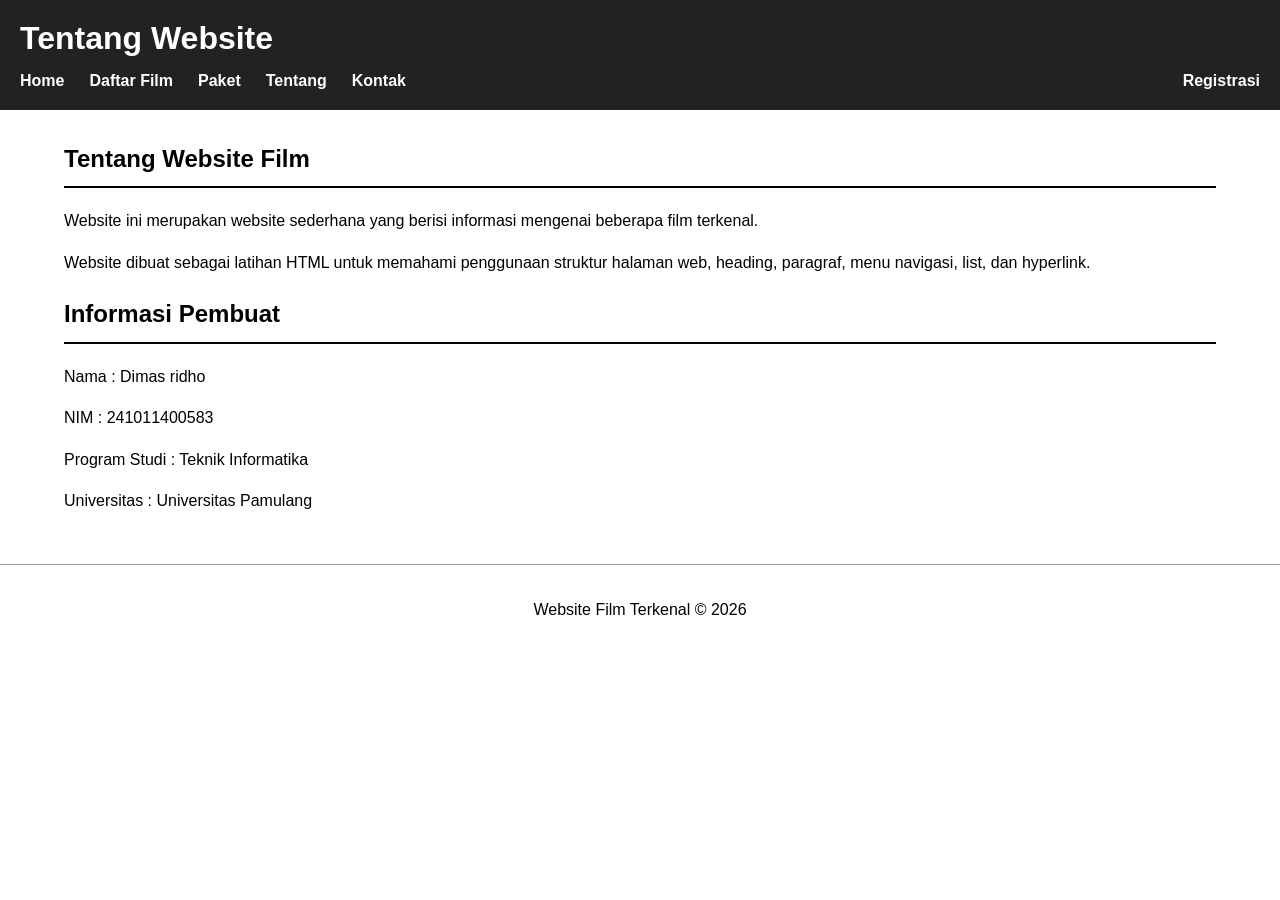
<file: tentang.html>
<!DOCTYPE html>
<html>
<head>
    <title>Tentang Website</title>
    <link rel="stylesheet" href="style.css">
</head>

<body>

    <header>
        <h1>Tentang Website</h1>

        <nav>
            <a href="index.html">Home</a>
            <a href="film.html">Daftar Film</a>
            <a href="paket.html">Paket</a>
            <a href="tentang.html">Tentang</a>
            <a href="kontak.html">Kontak</a>
            <a href="registrasi.html" class="nav-kanan">Registrasi</a>
        </nav>
    </header>

    <main>

        <h2>Tentang Website Film</h2>

        <p>
            Website ini merupakan website sederhana yang berisi
            informasi mengenai beberapa film terkenal.
        </p>

        <p>
            Website dibuat sebagai latihan HTML untuk memahami
            penggunaan struktur halaman web, heading, paragraf,
            menu navigasi, list, dan hyperlink.
        </p>

        <h2>Informasi Pembuat</h2>

        <p>
            Nama : Dimas ridho
        </p>

        <p>
            NIM : 241011400583
        </p>

        <p>
            Program Studi : Teknik Informatika
        </p>

        <p>
            Universitas : Universitas Pamulang
        </p>

    </main>

    <footer>
        <p>Website Film Terkenal &copy; 2026</p>
    </footer>

</body>
</html>
</file>
<file: style.css>
body {
    margin: 0;
    font-family: Arial, sans-serif;
    background-color: white;
    color: black;
}

header {
    background-color: #222;
    color: white;
    padding: 20px;
}

header h1 {
    margin: 0 0 15px 0;
}

nav a {
    color: white;
    text-decoration: none;
    margin-right: 25px;
    font-weight: bold;
}

nav a:hover {
    text-decoration: underline;
}

main {
    width: 90%;
    margin: 30px auto;
    line-height: 1.6;
}

main h2 {
    border-bottom: 2px solid black;
    padding-bottom: 8px;
}

section {
    margin-bottom: 30px;
}

section h3 {
    font-size: 22px;
}

footer {
    margin-top: 50px;
    padding: 20px;
    text-align: center;
    border-top: 1px solid #999;
}

/* Halaman Kontak */
ul.contacts {
    list-style: none;
    margin: 0;
    padding: 0;
    max-width: 460px;
}

ul.contacts li {
    border-bottom: 1px solid #ddd;
}

ul.contacts a {
    display: flex;
    align-items: center;
    gap: 16px;
    padding: 14px 8px;
    text-decoration: none;
    color: black;
}

ul.contacts a:hover {
    background-color: #f2f2f2;
}

ul.contacts .icon {
    width: 24px;
    height: 24px;
    flex-shrink: 0;
    color: #222;
}

ul.contacts .icon svg {
    width: 100%;
    height: 100%;
    display: block;
}

ul.contacts .label {
    display: flex;
    flex-direction: column;
    line-height: 1.3;
}

ul.contacts .platform {
    font-size: 12px;
    color: #666;
}

ul.contacts .value {
    font-size: 15px;
    font-weight: bold;
}

/* Halaman Paket Berlangganan */
ol.packages {
    max-width: 640px;
    padding-left: 24px;
}

ol.packages > li {
    margin-bottom: 28px;
    padding-bottom: 20px;
    border-bottom: 1px solid #ddd;
}

ol.packages > li:last-child {
    border-bottom: none;
}

ol.packages h3 {
    margin: 4px 0 6px 0;
}

ol.packages .harga {
    margin: 0 0 10px 0;
    color: #222;
}

ol.packages ul {
    margin: 0;
    padding-left: 20px;
}

ol.packages ul li {
    margin-bottom: 4px;
}



/* Tabel (Daftar Film & Rekomendasi) */
main table {
    border-collapse: collapse;
    width: 100%;
    max-width: 760px;
    margin: 16px 0;
}

main table caption {
    font-weight: bold;
    text-align: left;
    margin-bottom: 8px;
}

main table th,
main table td {
    border: 1px solid #999;
    padding: 8px 10px;
    text-align: left;
    vertical-align: middle;
}

main table thead th {
    background-color: #222;
    color: white;
}

main table tbody tr:nth-child(even) {
    background-color: #f5f5f5;
}

main table tfoot th,
main table tfoot td {
    background-color: #eee;
    font-weight: bold;
}

main table img {
    display: block;
    width: 60px;
    height: 80px;
    object-fit: cover;
}

main table a {
    color: #0645ad;
}

section h4 {
    margin: 20px 0 0 0;
}

/* Form Registrasi Pelanggan */
form.form-registrasi {
    max-width: 480px;
}

.form-group {
    margin-bottom: 18px;
}

.form-group label {
    display: block;
    font-weight: bold;
    margin-bottom: 6px;
}

.form-group input[type="text"],
.form-group input[type="email"],
.form-group input[type="password"],
.form-group select {
    width: 100%;
    padding: 10px;
    border: 1px solid #999;
    border-radius: 4px;
    font-size: 15px;
    box-sizing: border-box;
}

.metode-bayar {
    border: 1px solid #999;
    border-radius: 6px;
    padding: 14px 16px;
    margin-bottom: 18px;
}

.metode-bayar legend {
    font-weight: bold;
    padding: 0 6px;
}

.opsi-bayar {
    display: flex;
    align-items: center;
    gap: 10px;
    margin-bottom: 10px;
}

.opsi-bayar label {
    display: flex;
    align-items: center;
    gap: 10px;
    font-weight: normal;
    cursor: pointer;
}

.logo-kartu {
    display: inline-flex;
    gap: 4px;
}

.input-kartu {
    margin: 0 0 14px 26px;
}

.input-kartu input {
    width: 100%;
    max-width: 320px;
    padding: 9px;
    border: 1px solid #999;
    border-radius: 4px;
    box-sizing: border-box;
}

.form-registrasi button[type="submit"] {
    background-color: #222;
    color: white;
    border: none;
    padding: 12px 24px;
    border-radius: 4px;
    font-size: 15px;
    font-weight: bold;
    cursor: pointer;
}

.form-registrasi button[type="submit"]:hover {
    background-color: #444;
}

/* Navbar: dorong link tertentu ke ujung kanan */
nav {
    display: flex;
    flex-wrap: wrap;
    align-items: center;
}

nav a.nav-kanan {
    margin-left: auto;
    margin-right: 0;
}
</file>
